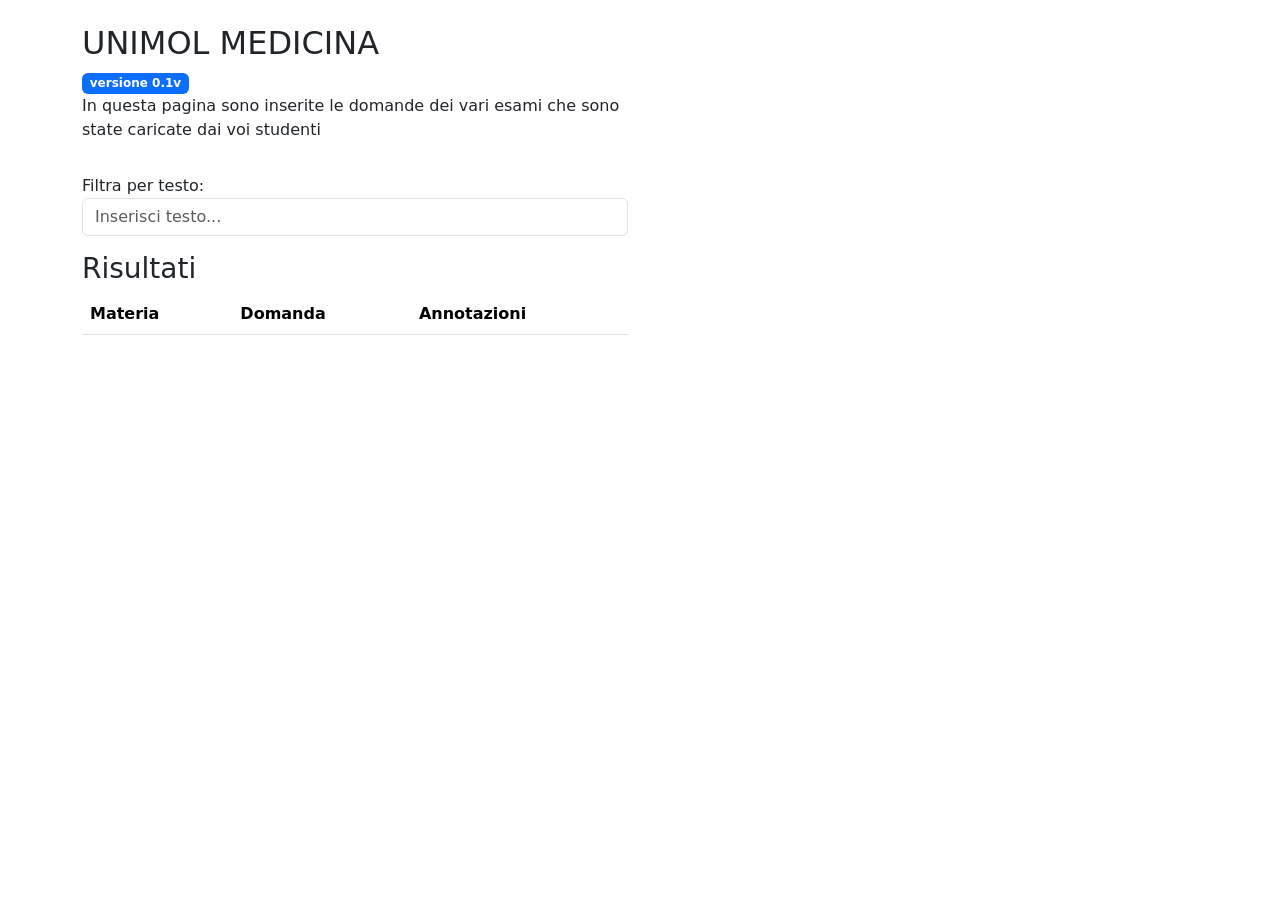
<file: index.html>
<!DOCTYPE html>
<html lang="en">
<head>
  <meta charset="UTF-8">
  <meta name="viewport" content="width=device-width, initial-scale=1.0">
  <title>Google Sheets Integration with Filter</title>

  <!-- Aggiungi il link al file CSS di Bootstrap -->
<link href="https://cdn.jsdelivr.net/npm/bootstrap@5.0.2/dist/css/bootstrap.min.css" rel="stylesheet" integrity="sha384-EVSTQN3/azprG1Anm3QDgpJLIm9Nao0Yz1ztcQTwFspd3yD65VohhpuuCOmLASjC" crossorigin="anonymous">

</head>
<body>

<div class="container mt-4">
  <div class="row">
    <div class="col-md-6">
      <h2>UNIMOL MEDICINA</h2>
      <span class="badge text-bg-primary">versione 0.1v</span>
      <p>In questa pagina sono inserite le domande dei vari esami che sono state caricate dai voi studenti</p>
    </div>
  </div>
<div class="row mt-3">
  <div class="col-md-6">
    <label for="filterInput">Filtra per testo:</label>
    <input type="text" id="filterInput" oninput="filterTable()" placeholder="Inserisci testo..." class="form-control">
  </div>
</div>

<div class="row mt-3">
  <div class="col-lg-6">
    <h3>Risultati</h3>
    <table id="myTable" class="table">
      <thead class="thead-dark">
        <tr>
          <th>Materia</th>
          <th>Domanda</th>
          <th>Annotazioni</th>
          <!-- Aggiungi ulteriori colonne se necessario -->
        </tr>
      </thead>
      <tbody>
        <!-- I dati verranno inseriti qui dinamicamente -->
      </tbody>
    </table>
  </div>
</div>
</div>

<script src="https://apis.google.com/js/api.js"></script>
<script>
  let allData = [];

  function loadGoogleSheet() {
    const credentials = {
      apiKey: ' AIzaSyBwtQ2A0fyHiygMA-cVaT_kpMQHLVygbmQ',
      // Inserisci le tue credenziali qui
    };

    gapi.load('client', () => {
      gapi.client.init({
        apiKey: credentials.apiKey,
        discoveryDocs: ["https://sheets.googleapis.com/$discovery/rest?version=v4"],
      }).then(() => {
        const spreadsheetId = '1Z7WnliBu1uSRiE5f1r41cdMt4Y-yzoZExpeNtwItMzU';
        const range = 'RISPOSTE!B2:D30';

        return gapi.client.sheets.spreadsheets.values.get({
          spreadsheetId,
          range,
        });
      }).then((response) => {
        const values = response.result.values;
        allData = values;
        populateTable(allData);
      }, (error) => {
        console.error('Errore durante la lettura dei dati:', error.result.error.message);
      });
    });
  }

  function filterTable() {
    const filterValue = document.getElementById('filterInput').value.toLowerCase();
    const filteredData = allData.filter(row => {
      return row.some(cell => cell.toLowerCase().includes(filterValue));
    });
    populateTable(filteredData);
  }

  function populateTable(data) {
    const table = document.getElementById('myTable');

    while (table.rows.length > 1) {
      table.deleteRow(1);
    }

    data.forEach(row => {
      const newRow = table.insertRow();
      row.forEach(cell => {
        const newCell = newRow.insertCell();
        newCell.appendChild(document.createTextNode(cell));
      });
    });
  }

  gapi.load('client:auth2', loadGoogleSheet);
</script>
<script src="https://cdn.jsdelivr.net/npm/@popperjs/core@2.9.2/dist/umd/popper.min.js" integrity="sha384-IQsoLXl5PILFhosVNubq5LC7Qb9DXgDA9i+tQ8Zj3iwWAwPtgFTxbJ8NT4GN1R8p" crossorigin="anonymous"></script>
<script src="https://cdn.jsdelivr.net/npm/bootstrap@5.0.2/dist/js/bootstrap.min.js" integrity="sha384-cVKIPhGWiC2Al4u+LWgxfKTRIcfu0JTxR+EQDz/bgldoEyl4H0zUF0QKbrJ0EcQF" crossorigin="anonymous"></script>

</body>
</html>
</file>
